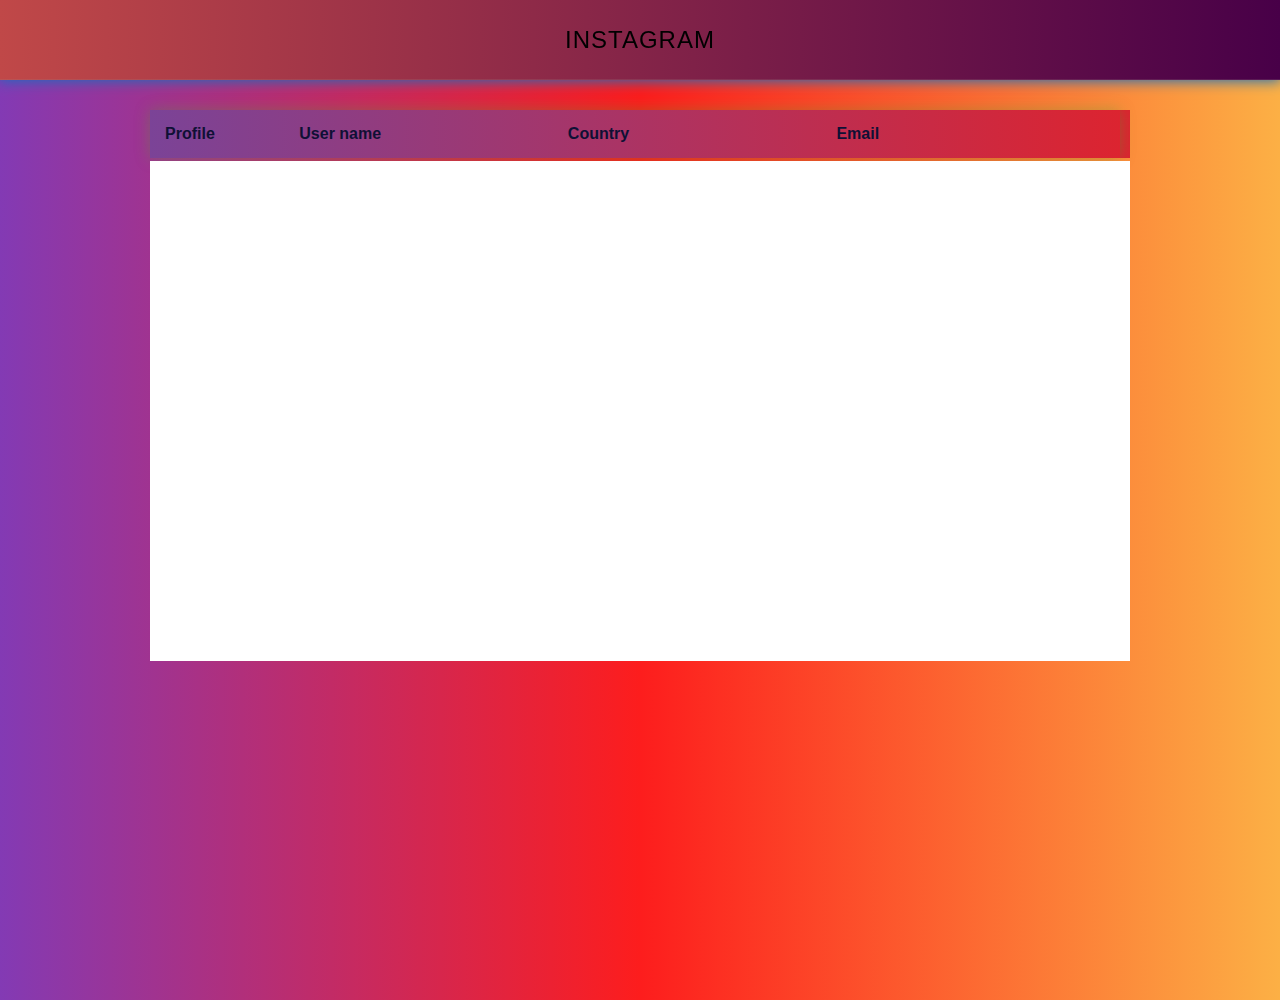
<file: index.html>
<!DOCTYPE html>
<html lang="en">
  <head>
    <meta charset="UTF-8" />
    <meta http-equiv="X-UA-Compatible" content="IE=edge" />
    <meta name="viewport" content="width=device-width, initial-scale=1.0" />
    <title>Document</title>
    <link rel="stylesheet" href="common.css" />
    <link rel="stylesheet" href="style.css" />
    <script src="app.js" defer></script>
  </head>

  <body>
    <header>
      <nav>
        <ul class="navigation">
          <a href="test.html"><li>Instagram</li></a>
        </ul>
      </nav>
    </header>
    <main>
      <div id="loading"></div>
      <section class="container">
        <div class="user__header">
          <div class="user-logo"> <div class="Random">Profile</div></div>
          <div class="user-name"><div class="Random2">User name</div></div>
          <div class="user-country"><div class="Random3">Country</div></div>
          <div class="user-email"><div class="Random">Email</div></div>
        </div>
      </section>
      <section class="users__container"></section>
    </main>
    <footer></footer>
  </body>
</html>
</file>
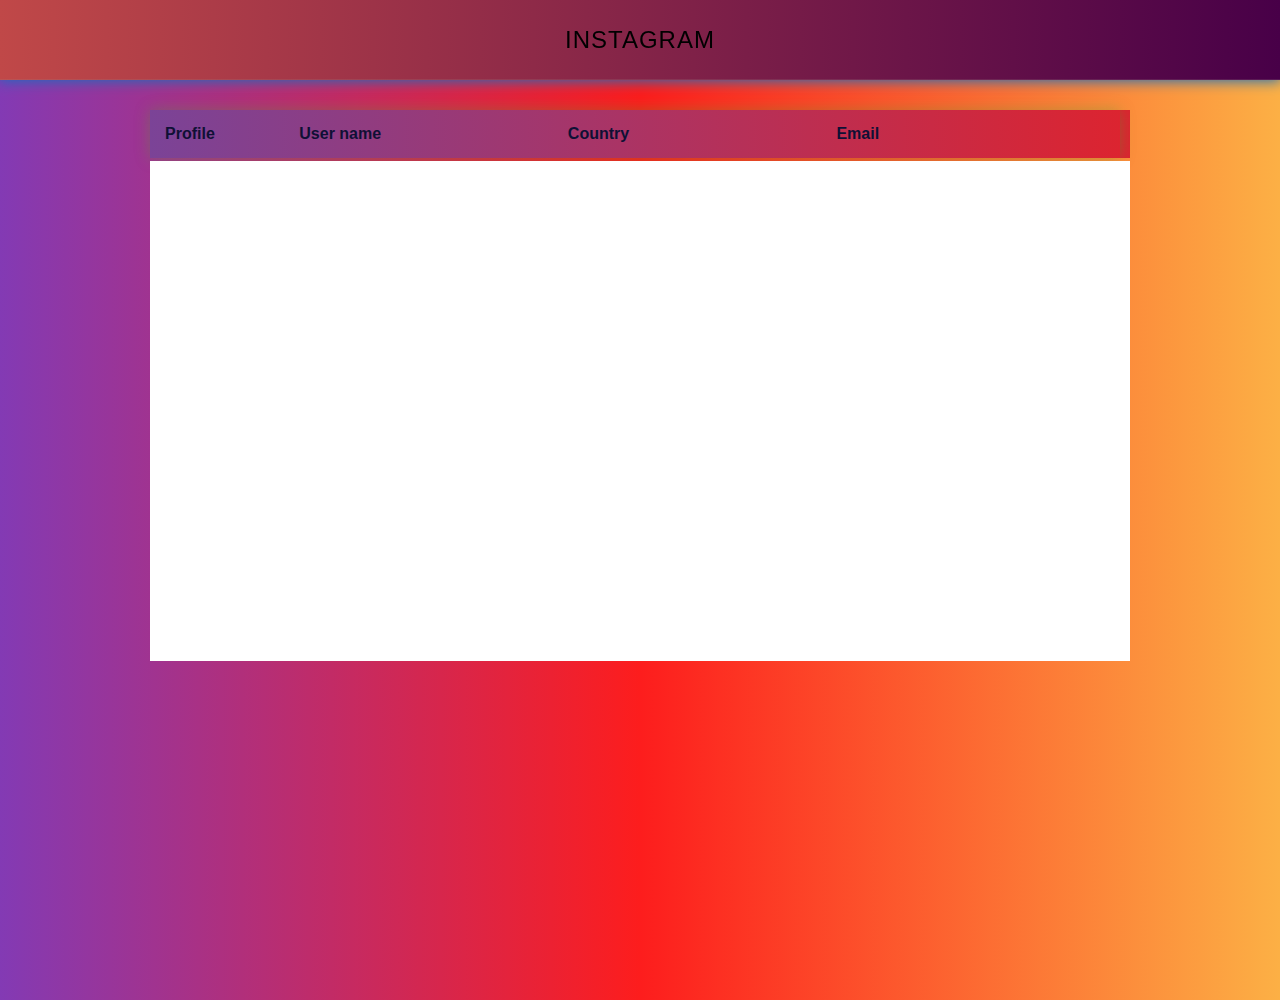
<file: Users/index.html>
<!DOCTYPE html>
<html lang="en">
  <head>
    <meta charset="UTF-8" />
    <meta http-equiv="X-UA-Compatible" content="IE=edge" />
    <meta name="viewport" content="width=device-width, initial-scale=1.0" />
    <title>Document</title>
    <link rel="stylesheet" href="../Users/style.css">
    <script src="../Users/app.js" defer></script>
  </head>

  <body>
    <header>
      <nav>
        <ul class="navigation">
          <a href="../Main page/Main.html"><li>Instagram</li></a>
        </ul>
      </nav>
    </header>
    <main>
      <div id="loading"></div>
      <section class="container">
        <div class="user__header">
          <div class="user-logo"> <div class="Random">Profile</div></div>
          <div class="user-name"><div class="Random2">User name</div></div>
          <div class="user-country"><div class="Random3">Country</div></div>
          <div class="user-email"><div class="Random">Email</div></div>
        </div>
      </section>
      <section class="users__container"></section>
    </main>
    <footer></footer>
  </body>
</html>
</file>
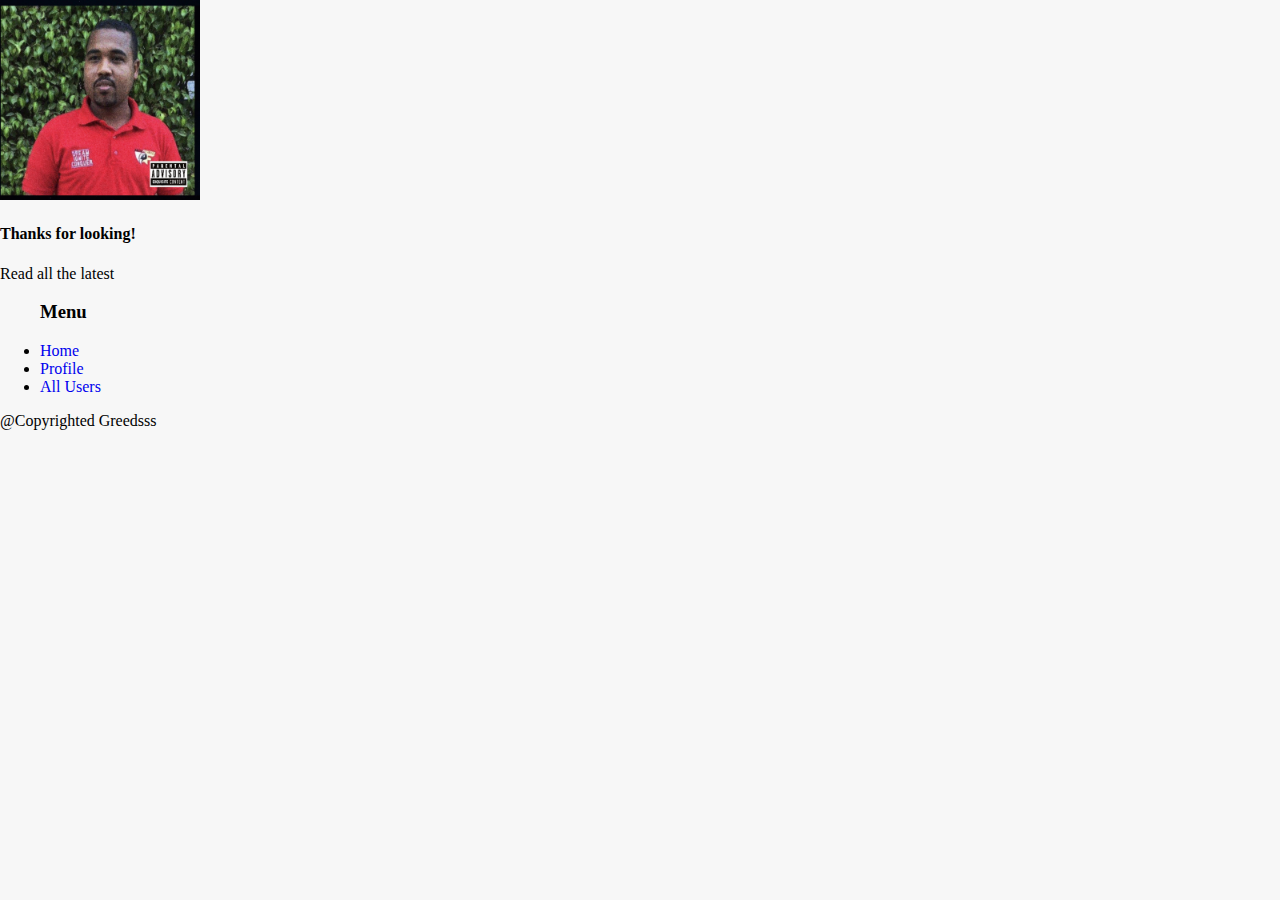
<file: menu.html>
<!DOCTYPE html>
<html lang="en">
<head>
    <meta charset="UTF-8">
    <meta name="viewport" content="width=device-width, initial-scale=1.0">
    <title>Document</title>
    <link rel="stylesheet" href="lol.css">
    <script src="lol.js"></script>
</head>
<body>
    <footer>
        <div class="row-thirds">
            <div class="col"><img src="kanye east.jpg" style="width:200px; height:auto;">
                <h4 class="news">Thanks for looking!</h4>
                <p>Read all the latest</p>
            </div>
            <div class="col">
                <ul>
                    <h3>Menu</h3>
                    <li><a href="test.html">Home</a></li>
                    <li><a href="#gallery">Profile</a></li>
                    <li><a href="index.html">All Users</a></li>
                </ul>
            </div>
        </div>
    </footer>
    
    <section class="bottom-bar">
        <p>@Copyrighted Greedsss</p>
    </section>
</body>
</html>
</file>
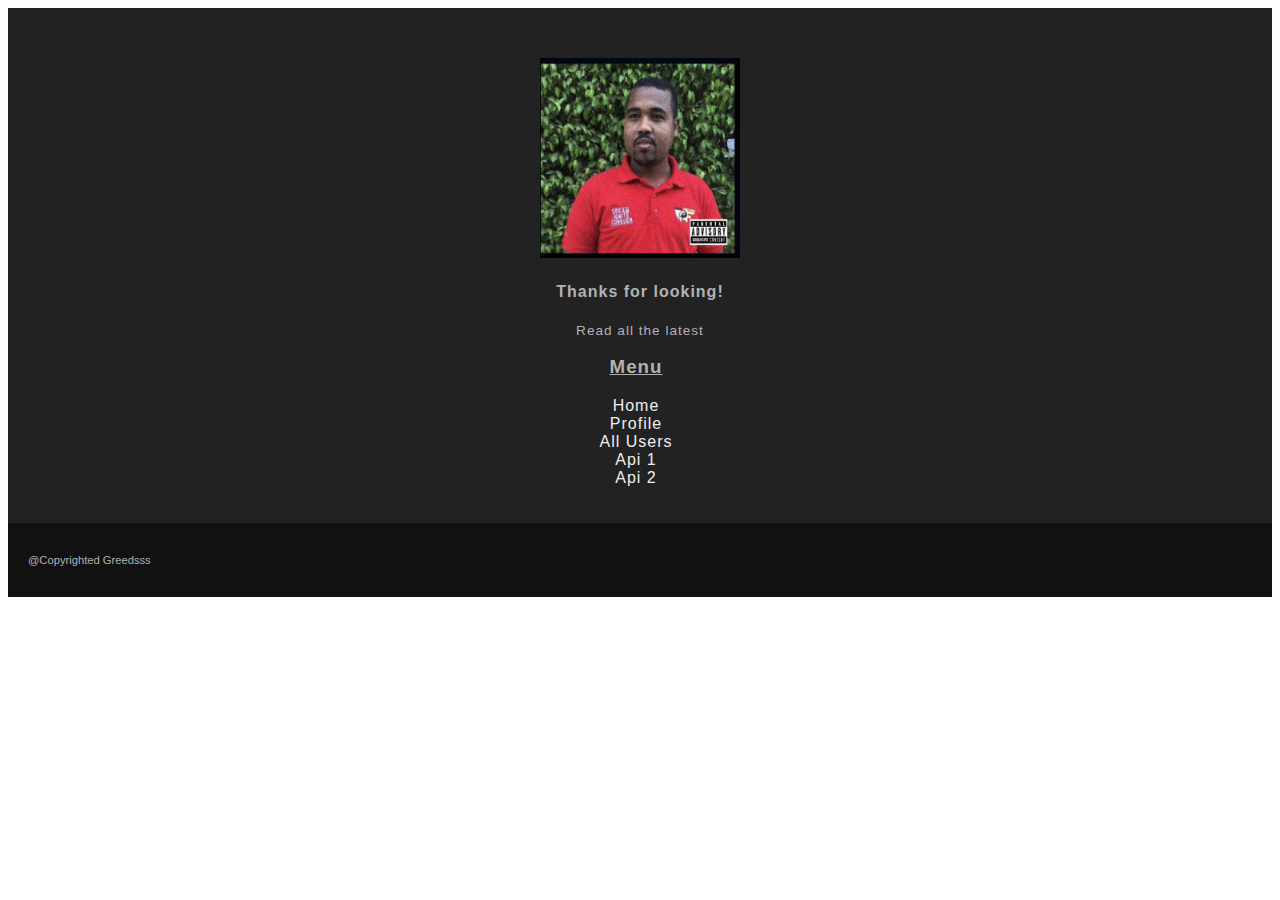
<file: Menu/menu.html>
<!DOCTYPE html>
<html lang="en">
<head>
    <meta charset="UTF-8">
    <meta name="viewport" content="width=device-width, initial-scale=1.0">
    <title>Document</title>
    <link rel="stylesheet" href="lol.css">
    <script src="lol.js"></script>
</head>
<body>
    <footer>
        <div class="row-thirds">
            <div class="col"><img src="../kanye east.jpg" style="width:200px; height:auto;">
                <h4 class="news">Thanks for looking!</h4>
                <p>Read all the latest</p>
            </div>
            <div class="col">
                <ul>
                    <h3>Menu</h3>
                    <li><a href="../Main page/Main.html">Home</a></li>
                    <li><a href="#gallery">Profile</a></li>
                    <li><a href="../Users/index.html">All Users</a></li>
                    <li><a href="../lol.html">Api 1</a></li>
                    <li><a href="../Users/index.html">Api 2</a></li>
                </ul>
            </div>
        </div>
    </footer>
    
    <section class="bottom-bar">
        <p>@Copyrighted Greedsss</p>
    </section>
</body>
</html>
</file>
<file: common.css>
::-webkit-scrollbar {
    width: 10px;
  }
  
  /* Track */
  ::-webkit-scrollbar-track {
    background: #fff;
  }
  
  /* Handle */
  ::-webkit-scrollbar-thumb {
    background: rgb(56, 59, 55);
  }
  
  /* Handle on hover */
  ::-webkit-scrollbar-thumb:hover {
    background: rgb(8, 138, 8);
  }
  .show {
    display: block !important;
  }
  .hide {
    display: none;
  }
  .scrollUp {
    background: linen;
    position: fixed;
    right: 10px;
    bottom: 10px;
    border-radius: 50%;
  }
</file>
<file: style.css>
* {
    margin: 0;
    padding: 0;
    box-sizing: border-box;
  }
  body {
    margin: 0;
    height: 100vh;
    font-family: sans-serif;
    background: linear-gradient(to right, #833ab4, #fd1d1d, #fcb045); /* W3C, IE 10+/ Edge, Firefox 16+, Chrome 26+, Opera 12+, Safari 7+ */
    font-family: "Ubuntu", sans-serif;
    overflow: hidden;
  }
  .navigation {
    display: flex;
    justify-content: space-around;
    align-items: center;
    height: 80px;
    width: 100%;
    position: fixed;
    top: 0;
    left: 0;
    z-index: 1;
    background: linear-gradient(to right, #c04848, #480048); /* W3C, IE 10+/ Edge, Firefox 16+, Chrome 26+, Opera 12+, Safari 7+ */
    border-bottom: 1px solid #a08b8b30;
    transition: all 0.2s ease-in-out;
    color: #fff;
    box-shadow: 0px 0px 13px 1px #186fbd;
  }
  .navigation li {
    list-style: none;
    font-size: 1.5rem;
    text-transform: capitalize;
    cursor: pointer;
    letter-spacing: 1px;
    padding: 10px 10px;
    border-radius: 5px;
    cursor: pointer;
    transition: all 0.2s;
    text-transform: uppercase;
  }
  
  #loading {
    background: url(Spinnercolor.gif) no-repeat center center;
    position: absolute;
    z-index: 9999;
    width: 100%;
    height: 100%;
    backdrop-filter: blur(8px);
    display: none;
  }
  img {
    height: 100%;
    width: 100%;
    height: 4rem;
    width: 4rem;
    border-radius: 50%;
  }
  main {
    margin-top: 100px;
    padding: 10px 150px;
  }
  .container {
    background: linear-gradient(to right, #7b4397, #dc2430); /* W3C, IE 10+/ Edge, Firefox 16+, Chrome 26+, Opera 12+, Safari 7+ */

  }
  .users__container {
    height: 500px;
    overflow: auto;
    background: #fff;
    margin-top: 3px;
  }
  .user__header,
  .user {
    display: flex;
    flex-direction: row;
    justify-content: space-evenly;
    padding: 15px;
    background: linear-gradient(to right, #7b4397, #dc2430); /* W3C, IE 10+/ Edge, Firefox 16+, Chrome 26+, Opera 12+, Safari 7+ */

  }
  .user__header {
    box-shadow: 0px 0px 14px 0px #3ead2a59;
    font-weight: 600;
    margin-right: 10px;
  }
  .user {
    margin-top: 3px;
    padding: 2px 15px;
    font-weight: initial;
    background: #fff;
    border-bottom: 1px solid #ccc;
  }
  .user-logo {
    flex: 1;
  }
  .user-name {
    flex: 2;
  }
  .user-country {
    flex: 2;
  }
  .user-email {
    flex: 2;
  }
  .user-address {
    flex: 2;
  }
  .item {
    align-self: center;
    word-break: break-word;
  }
  
  @media (max-width: 1060px) {
    main {
      margin-top: 100px;
      padding: 5px 5px;
    }
  }

  .navigation > a{
    text-decoration: none;
    color: black;
  }
  .Random{
    color: #0F1035;
  }
  .Random2{
    color: #0F1035;
  }
  .Random3{
    color: #0F1035;
  }
  .Random4{
    color: #0F1035;
  }
</file>
<file: Users/style.css>
* {
    margin: 0;
    padding: 0;
    box-sizing: border-box;
  }
  body {
    margin: 0;
    height: 100vh;
    font-family: sans-serif;
    background: linear-gradient(to right, #833ab4, #fd1d1d, #fcb045); /* W3C, IE 10+/ Edge, Firefox 16+, Chrome 26+, Opera 12+, Safari 7+ */
    font-family: "Ubuntu", sans-serif;
    overflow: hidden;
  }
  .navigation {
    display: flex;
    justify-content: space-around;
    align-items: center;
    height: 80px;
    width: 100%;
    position: fixed;
    top: 0;
    left: 0;
    z-index: 1;
    background: linear-gradient(to right, #c04848, #480048); /* W3C, IE 10+/ Edge, Firefox 16+, Chrome 26+, Opera 12+, Safari 7+ */
    border-bottom: 1px solid #a08b8b30;
    transition: all 0.2s ease-in-out;
    color: #fff;
    box-shadow: 0px 0px 13px 1px #186fbd;
  }
  .navigation li {
    list-style: none;
    font-size: 1.5rem;
    text-transform: capitalize;
    cursor: pointer;
    letter-spacing: 1px;
    padding: 10px 10px;
    border-radius: 5px;
    cursor: pointer;
    transition: all 0.2s;
    text-transform: uppercase;
  }
  
  #loading {
    background: url(/Users/Spinnercolor.gif) no-repeat center center;
    position: absolute;
    z-index: 9999;
    width: 100%;
    height: 100%;
    backdrop-filter: blur(8px);
    display: none;
  }
  img {
    height: 100%;
    width: 100%;
    height: 4rem;
    width: 4rem;
    border-radius: 50%;
  }
  main {
    margin-top: 100px;
    padding: 10px 150px;
  }
  .container {
    background: linear-gradient(to right, #7b4397, #dc2430); /* W3C, IE 10+/ Edge, Firefox 16+, Chrome 26+, Opera 12+, Safari 7+ */

  }
  .users__container {
    height: 500px;
    overflow: auto;
    background: #fff;
    margin-top: 3px;
  }
  .user__header,
  .user {
    display: flex;
    flex-direction: row;
    justify-content: space-evenly;
    padding: 15px;
    background: linear-gradient(to right, #7b4397, #dc2430); /* W3C, IE 10+/ Edge, Firefox 16+, Chrome 26+, Opera 12+, Safari 7+ */

  }
  .user__header {
    box-shadow: 0px 0px 14px 0px #3ead2a59;
    font-weight: 600;
    margin-right: 10px;
  }
  .user {
    margin-top: 3px;
    padding: 2px 15px;
    font-weight: initial;
    background: #fff;
    border-bottom: 1px solid #ccc;
  }
  .user-logo {
    flex: 1;
  }
  .user-name {
    flex: 2;
  }
  .user-country {
    flex: 2;
  }
  .user-email {
    flex: 2;
  }
  .user-address {
    flex: 2;
  }
  .item {
    align-self: center;
    word-break: break-word;
  }
  
  @media (max-width: 1060px) {
    main {
      margin-top: 100px;
      padding: 5px 5px;
    }
  }

  .navigation > a{
    text-decoration: none;
    color: black;
  }
  .Random{
    color: #0F1035;
  }
  .Random2{
    color: #0F1035;
  }
  .Random3{
    color: #0F1035;
  }
  .Random4{
    color: #0F1035;
  }
</file>
<file: lol.css>
body {
    margin: 0px;
    background-color: rgba(100, 100, 100, 0.05);
  }
  
  header {
    position: fixed;
    border-bottom: 1px solid #DDDDDD;
    background-color: rgba(256, 256, 256, 0.9);;
    top: 0;
    left: 0;
    right: 0;
    z-index: 100;
  }
  
  #header-container {
    width: 950px;
    margin: 0px auto;
    padding: 20px 0px 10px 0px;
  }
  
  #iglogo {
    display: inline-block;
  }
  
  #iglogo img {
    height: 45px;
  }
  
  /* #searchbar{
    display: inline-block;
  }
  
  #searchbar form{
  }
  
  #searchbar input[type=text] {
    width: 100px;
    height: 30px;
    padding: 10px 10px;
    border: 1px solid #ccc;
    border-radius: 10px;
    box-sizing: border-box;
  } */
  
  #icons {
    display:block;
    float: right;
  }
  
  #icons img {
    height:25px;
    margin-right:20px;
  }
  
  #main-container {
    margin: 100px auto;
    width: 900px;
    display:grid;
    grid-template-columns: 60% 40%;
  }
  
  .post {
    border: 1px solid #DDDDDD;
    border-radius: 5px;
    margin: 10px 0px 50px 0px;
  }
  
  .post-header {
    display:grid;
    margin: 10px 0px;
    grid-template-columns: 20% 70% 10%;
  }
  
  .post-avatar {
    margin: 5px 0px 5px 20px;
  }
  
  .post-avatar img{
    width:50px;
    border-radius:50%;
  }
  
  .post-header-text-wraper {
    margin: 10px 0px 0px -20px;
    height: 50px;
  }
  
  .post-header-text-wraper p {
    line-height: 14px;
    margin: 5px;
    font-size: 12px;
    font-family: arial;
  }
  
  .post-header-text-wraper p:nth-child(1){
    font-size: 14px;
    font-weight: bold;
  }
  
  .post-more-icon {
    margin: 5px 10px 5px 10px;
    font-size: 22.5px;
  }
  
  .post-img img{
    width:100%;
  }
  
  .post-icons {
    margin: 5px 10px 5px 20px;
    display:grid;
    grid-template-columns: 10% 10% 10% 10% 10% 10% 10% 10% 10% 10%; 
    
  }
  
  .post-icons img {
    width: 25px;
  }
  
  .post-icons img:nth-child(4) {
    grid-column-start: 9;
    grid-column-start: 10;
  }
  
  .post-likes p {
    line-height: 14px;
    margin: 10px 20px;
    font-size: 14px;
    font-family: arial;
    font-weight: bold;
  }
  
  .post-comments p {
    display: inline-block;
    line-height: 14px;
    margin: 5px 0px 0px 20px;
    font-size: 14px;
    font-family: arial;
    font-weight: bold;
  }
  
  .post-comments p:nth-child(2) {
    line-height: 14px;
    margin: 5px 0px 0px 0px;
    font-size: 14px;
    font-family: arial;
    font-weight: normal;
  }
  
  .post-time p {
    color: #BBBBBB;
    line-height: 12px;
    margin: 10px 20px;
    font-size: 14px;
    font-family: arial;
  }
  
  .post-time {
    border-bottom: 1px solid #DDDDDD;
  }
  
  .comments input[type=text] {
    width: 80%;
    padding: 12px 20px;
  /*   margin: 0px 0px 0px 10px; */
    display: inline-block;
    border: 1px solid rgba(100, 100, 100, 0.00);
  /*   border-radius: 30px; */
    box-sizing: border-box;
    background-color: rgba(100, 100, 100, 0.00);
    outline: none;
  }
  
  ::placeholder {
    color: #BBBBBB;
    line-height: 12px;
    margin: 10px 20px;
    font-size: 14px;
    font-family: arial;
  }
  
  .comments input[type=submit]{
    color: rgba(100, 100, 205, 1);
    margin-left: 40px;
    font-size: 14px;
    font-family: arial;
    font-weight: bold;
    display: inline-block;
    border: 1px solid rgba(100, 100, 100, 0.00);
    background-color: rgba(100, 100, 100, 0.00);
  } 
  
  #sidebar{
    margin: 0px 0px 0px 10px;
  }
  
  .side-avatar {
    margin: 15px 0px 5px 20px;
  }
  
  .side-avatar img{
    width:50px;
    border-radius:50%;
  }
  .side-header-text-wraper {
    margin: 20px 0px 0px 10px;
    height: 50px;
  }
  
  .side-header-text-wraper p {
    color: gray;
    line-height: 14px;
    margin: 5px;
    font-size: 12px;
    font-family: arial;
  }
  
  .side-header-text-wraper p:nth-child(1){
    color: black;
    font-size: 14px;
    font-weight: bold;
  }
  
  #stories {
    height:300px;
    border: 1px solid #DDDDDD;
    border-radius: 5px;
    margin: 10px 0px 20px 0px;
    box-shadow: 0px 0.5px 0.5px #CCCCCC;
  }
  
  #stories-header {
    display:grid;
    grid-template-columns: 75% 25%
  }
  
  #stories-header p{
    color: gray;
    line-height: 14px;
    margin: 15px 15px;
    font-size: 14px;
    font-family: arial;
    font-weight:bold;
  }
  
  #stories-header p:nth-child(2){
    color: black;
    font-weight:normal;
    font-size: 12px;
  }

  #stories a{
    text-decoration: none;
  }
  
  #stories a > p{
    color: black;
    font-weight: normal;
    font-size: 12px;
  }

  #suggestions {
    height:300px;
    border: 1px solid #DDDDDD;
    border-radius: 5px;
    margin: 10px 0px 20px 0px;
    box-shadow: 0px 0.5px 0.5px #CCCCCC;
  }
  
  #user-story-container {
    height:250px;
    margin-left: 10px;
    overflow: scroll; 
  }
  
  .user-story {
    height:30px;
    margin: 5px 0px 20px 5px;
  }
  .user-story img {
    float:left;
    width:35px;
    border-radius:50%;
  }
  
  .user-story-text {
    padding: 5px 0px 0px 50px;
  }
  
  .user-story-text p {
    margin: 0px 0px;
    line-height: 14px;
    font-size: 12px;
    font-family: arial;
    font-weight:bold;
  }
  
  .user-story-text p:nth-child(2) {
    color:gray;
    font-weight:normal;  
  }
  
  .followbutton{
    float:right;
    margin: 10px 0px 0px 85px;
  }
  
  .followbutton a {
    color: #3897f0;
    font-family:arial;
    font-size:12px;
    font-weight:bold;
    text-decoration: none; 
  }
  
  .suggestions {
    display: inline-block;
    height:30px;
    margin: 5px 0px 15px 5px;
  }
  
  .suggestions img {
    float:left;
    width:35px;
    border-radius:50%;
  }
  .suggestions-text {
    float:left;
    padding: 5px 0px 0px 20px;
  }
  
  .suggestions-text p {
    margin: 0px 0px;
    line-height: 14px;
    font-size: 12px;
    font-family: arial;
    font-weight:bold;
  }
  
  .suggestions-text p:nth-child(2) {
    color:gray;
    font-weight:normal;  
  }
  
  .services {
  /*   height:100px; */
  /*   border: 1px solid #DDDDDD;
    border-radius: 5px; */
    margin: -10px 0px 20px 0px;
  /*   box-shadow: 0px 0.5px 0.5px #CCCCCC; */
    padding: 0px 20px 0px 20px;
    text-align:center;
  }
  
  .services p {
    display:inline-block;
    line-height: 0px;
    font-size: 11px;
    font-family: arial;
    color: gray;
  }
  
  .copyright{
    margin: -10px 0px 20px 0px;
    padding: 0px 20px 0px 20px;
  }
  .copyright p {
    display:inline-block;
    line-height: 0px;
    font-size: 11px;
    font-family: arial;
    color: gray;
  }

  a{
    text-decoration: none;
  }

  main {
    margin-top: 100px;
    padding: 10px 150px;
  }

  .users__container {
    height: 500px;
    overflow: auto;
    background: #fff;
    margin-top: 3px;
  }
  .user__header,
  .user {
    display: flex;
    flex-direction: row;
    justify-content: space-evenly;
    padding: 15px;

  }
  .user__header {
    font-weight: 600;
    margin-right: 10px;
  }
  .user {
    margin-top: 3px;
    padding: 2px 15px;
    font-weight: initial;
    background: #fff;
    border-bottom: 1px solid #ccc;
  }
  .user-logo {
    flex: 1;
  }
  .user-name {
    flex: 2;
  }
  .user-country {
    flex: 2;
  }
  .user-email {
    flex: 2;
  }
  .user-address {
    flex: 2;
  }
  .item {
    align-self: center;
    word-break: break-word;
  }
  
  @media (max-width: 1060px) {
    main {
      margin-top: 100px;
      padding: 5px 5px;
    }
  }

  .navigation > a{
    text-decoration: none;
    color: black;
  }
  .Random{
    color: #0F1035;
  }
  .Random2{
    color: #0F1035;
  }
  .Random3{
    color: #0F1035;
  }
  .Random4{
    color: #0F1035;
  }
</file>
<file: Menu/lol.css>
/*
========================================
Footer
========================================
*/




footer {
	font-family: "Varela Round", sans-serif;
	padding: 50px 20px 20px 20px;
	background: #222;
	color: #b2b2b2;
	letter-spacing: 1px;
	text-align: center;
}

footer ul {
	list-style: none;
    margin-right: 3rem;
}

footer p {
	font-size: 0.85em;
}

footer a {
	text-decoration: none;
	color: #eee;
}

footer .fa-instagram,
footer .fa-facebook-square,
footer .fa-twitter-square {
	font-size: 2em;
	margin: 2px;
}

footer h3 {
	text-decoration: underline;
}

.bottom-bar {
	padding: 20px;
	background: #111;
	color: #b2b2b2;
	font-family: "Varela Round", sans-serif;
	font-size: 0.7em;
}
</file>
